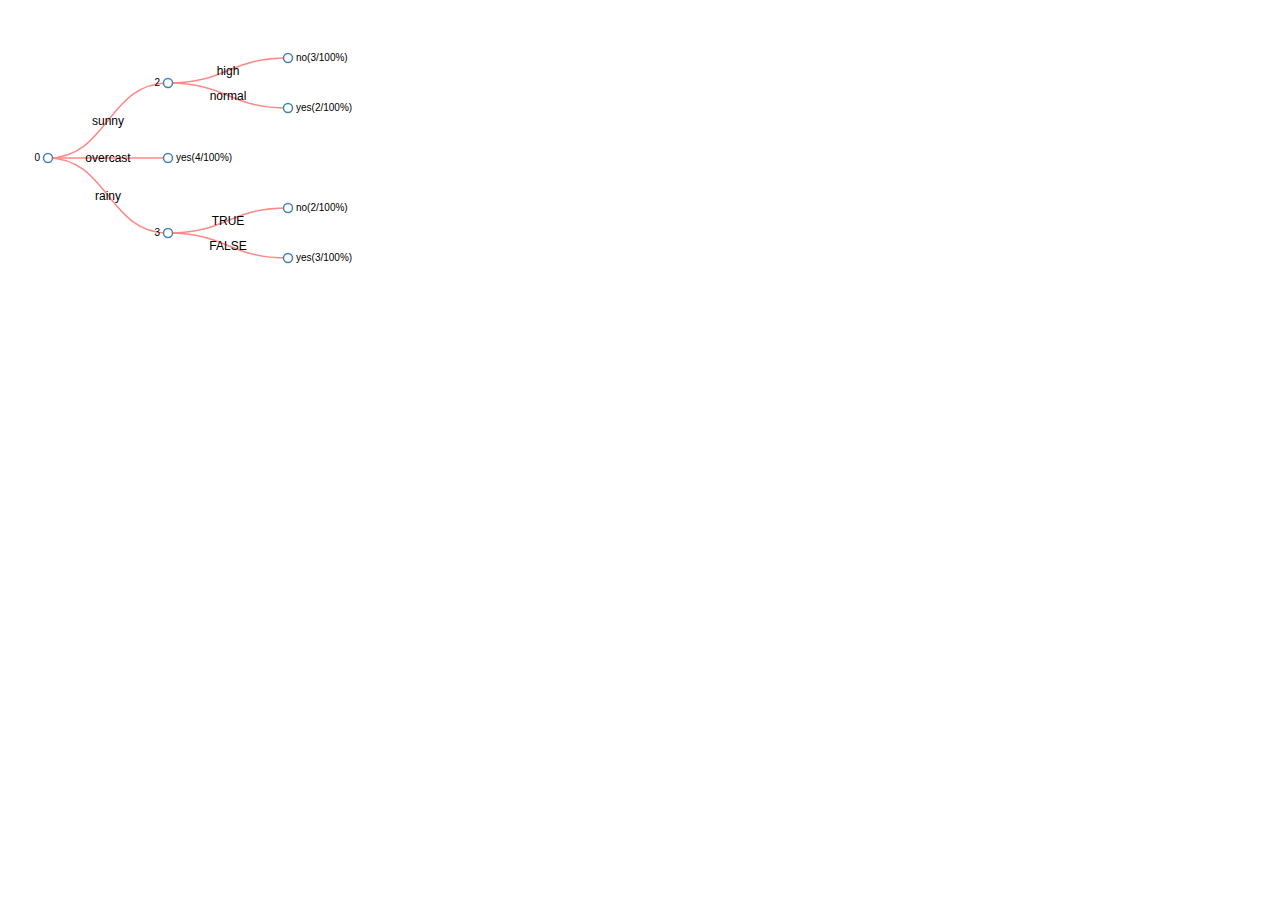
<file: VizD3Projet/index.html>
<!DOCTYPE html>
<html>
		<head>
			<meta charset="utf-8">
				<style>
					.node circle {
						fill: #fff;
						stroke: steelblue;
						stroke-width: 1.5px;
					}
					.node text {
						font: 10px sans-serif;
					}


				</style>
		</head>
    <body>
				<script src="d3.v3.min.js"></script>
				<script src="viz.js"></script>
		
    </body>
</html>
</file>
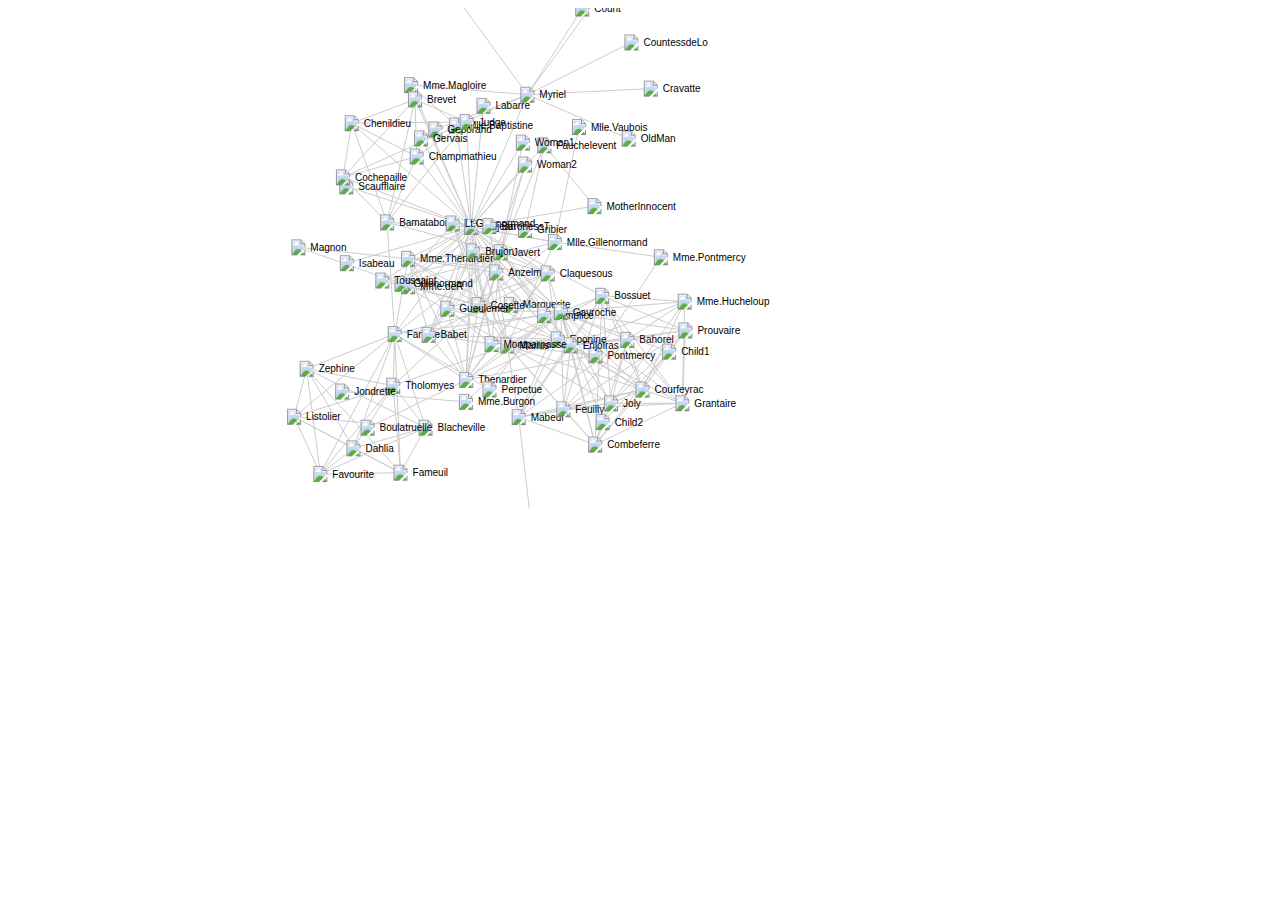
<file: ViziD3JSFull/index.html>
<!DOCTYPE html>
<html>
		<head>
			<meta charset="utf-8">
				<style>

				.link {
				  stroke: #ccc;
				}

				.node text {
				  pointer-events: none;
				  font: 10px sans-serif;
				}

				</style>
		</head>
    <body>
				<script src="d3.v3.min.js"></script>
			<script>

			var width = 960,
				height = 500

			var svg = d3.select("body").append("svg")
				.attr("width", width)
				.attr("height", height);

			var force = d3.layout.force()
				.gravity(0.05)
				.distance(100)
				.charge(-100)
				.size([width, height]);

			d3.json("graph.json", function(error, json) {
			  if (error) throw error;

			  force
				  .nodes(json.nodes)
				  .links(json.links)
				  .start();

			  var link = svg.selectAll(".link")
				  .data(json.links)
				.enter().append("line")
				  .attr("class", "link");

			  var node = svg.selectAll(".node")
				  .data(json.nodes)
				.enter().append("g")
				  .attr("class", "node")
				  .call(force.drag);

			  node.append("image")
				  .attr("xlink:href", "https://github.com/favicon.ico")
				  .attr("x", -8)
				  .attr("y", -8)
				  .attr("width", 16)
				  .attr("height", 16);

			  node.append("text")
				  .attr("dx", 12)
				  .attr("dy", ".35em")
				  .text(function(d) { return d.name });

			  force.on("tick", function() {
				link.attr("x1", function(d) { return d.source.x; })
					.attr("y1", function(d) { return d.source.y; })
					.attr("x2", function(d) { return d.target.x; })
					.attr("y2", function(d) { return d.target.y; });

				node.attr("transform", function(d) { return "translate(" + d.x + "," + d.y + ")"; });
			  });
			});

			</script>
    </body>
</html>
</file>
